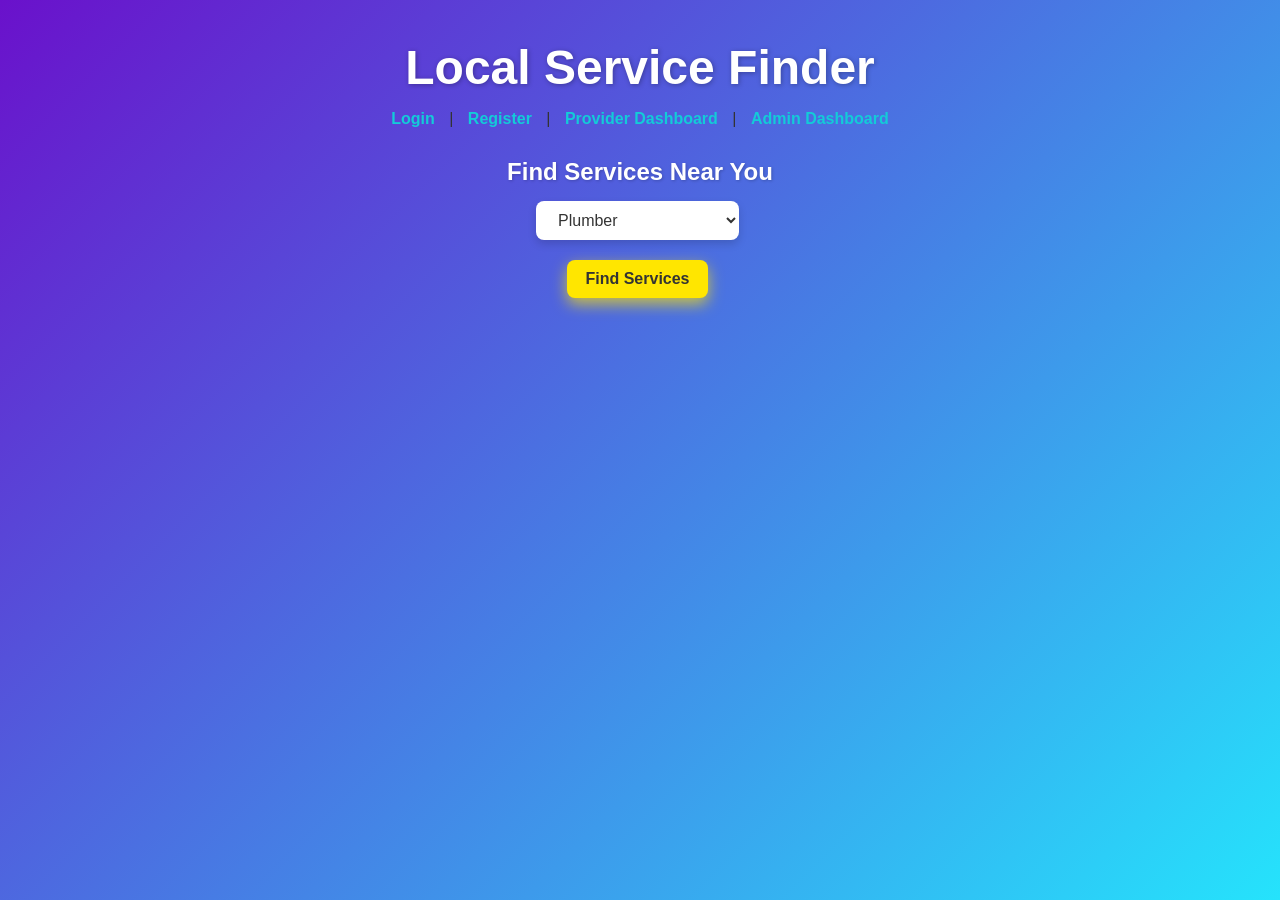
<file: index.html>
<!DOCTYPE html>
<html>
<head>
  <title>Local Service Finder</title>
  <link rel="stylesheet" href="style.css">
</head>
<body>

<h1>Local Service Finder</h1>

<div>
  <a href="login.html">Login</a> | 
  <a href="register.html">Register</a> | 
  <a href="provider.html">Provider Dashboard</a> | 
  <a href="admin.html">Admin Dashboard</a>
</div>

<h2>Find Services Near You</h2>
<select id="serviceType">
  <option value="Plumber">Plumber</option>
  <option value="Electrician">Electrician</option>
  <option value="Cleaner">Cleaner</option>
  <option value="Driver">Driver</option>
  <option value="Mechanic">Mechanic</option>
  <option value="Painter">Painter</option>
  <option value="Doctor">Doctor</option>
  <option value="Home decorator">Home decorator</option>
  <option value="AC Repair">AC Repair</option>
  <option value="Car & Bike Servicing">Car & Bike Servicing</option>
  <option value="Fitness Trainer">Fitness Trainer</option>
  <option value="Home Tutor">Home Tutor</option>
  <option value="Event Management">Event Management</option>
</select>
<button onclick="findServices()">Find Services</button>

<div id="results"></div>

<script src="services.js"></script>
<script src="auth.js"></script>
<script src="provider.js"></script>
<script src="admin.js"></script>

</body>
</html>
</file>
<file: style.css>
/* Reset some default styles */
* {
  box-sizing: border-box;
  margin: 0;
  padding: 0;
  font-family: 'Segoe UI', Tahoma, Geneva, Verdana, sans-serif;
}

/* Body background and center content */
body {
  background: linear-gradient(135deg, #6a11cb 0%, #25e3fc 100%);
  color: #333;
  min-height: 100vh;
  display: flex;
  flex-direction: column;
  align-items: center;
  padding: 40px 20px;
}

/* Main title */
h1 {
  font-size: 3rem;
  font-weight: 700;
  color: white;
  margin-bottom: 15px;
  text-shadow: 1px 1px 5px rgba(0,0,0,0.3);
}

/* Navigation links container */
div > a {
  color: #13cbd8;
  text-decoration: none;
  font-weight: 600;
  margin: 0 10px;
  transition: color 0.3s ease;
  cursor: pointer;
}

div > a:hover {
  color: #fff;
  text-decoration: underline;
}

/* Container for nav links */
div {
  margin-bottom: 30px;
}

/* Subtitle */
h2 {
  color: white;
  margin-bottom: 15px;
  font-weight: 600;
  text-shadow: 1px 1px 3px rgba(0,0,0,0.2);
}

/* Dropdown & button container */
select, button {
  padding: 10px 18px;
  font-size: 1rem;
  border-radius: 8px;
  border: none;
  margin: 0 5px 20px 0;
  transition: background-color 0.3s ease, box-shadow 0.3s ease;
  cursor: pointer;
  box-shadow: 0 4px 8px rgba(0,0,0,0.15);
}

/* Dropdown styling */
select {
  background-color: #fff;
  color: #333;
  min-width: 150px;
}

/* Button styling */
button {
  background-color: #ffe600;
  color: #333;
  font-weight: 700;
  box-shadow: 0 6px 15px rgba(255, 230, 0, 0.7);
}

button:hover {
  background-color: #fff200;
  box-shadow: 0 8px 20px rgba(255, 242, 0, 0.9);
}

/* Result cards */
#results {
  max-width: 400px;
  width: 100%;
}

.card {
  background-color: rgba(255, 255, 255, 0.9);
  border-radius: 15px;
  padding: 20px 25px;
  margin: 15px 0;
  box-shadow: 0 10px 25px rgba(0,0,0,0.1);
  text-align: center;
  transition: transform 0.3s ease;
}

.card:hover {
  transform: translateY(-5px);
  box-shadow: 0 14px 30px rgba(0,0,0,0.2);
}

/* Card headings */
.card h3 {
  color: #2575fc;
  font-weight: 700;
  margin-bottom: 12px;
}

/* Card paragraphs */
.card p {
  font-size: 1rem;
  margin-bottom: 8px;
  color: #555;
}

/* Card button */
.card button {
  background-color: #2575fc;
  color: white;
  font-weight: 600;
  box-shadow: 0 6px 15px rgba(37, 117, 252, 0.7);
}

.card button:hover {
  background-color: #1a52d1;
  box-shadow: 0 8px 20px rgba(26, 82, 209, 0.9);
}

/* Responsive */
@media (max-width: 480px) {
  h1 {
    font-size: 2.2rem;
  }
  .card {
    padding: 15px 20px;
  }
  select, button {
    width: 100%;
    margin-bottom: 10px;
  }
}
</file>
